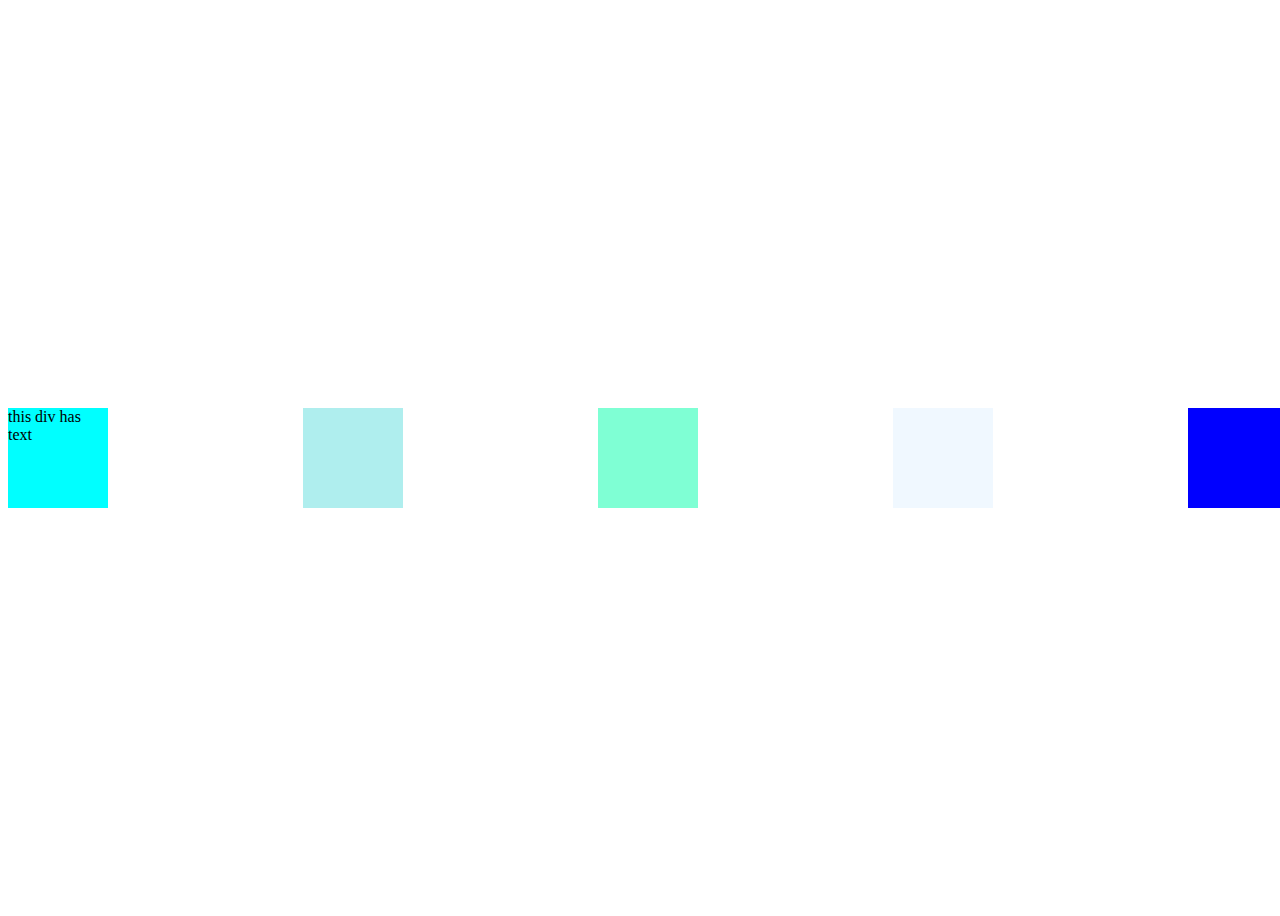
<file: test.html>
<!DOCTYPE html>
<html lang="en">
<head>
  <meta charset="UTF-8">
  <meta http-equiv="X-UA-Compatible" content="IE=edge">
  <meta name="viewport" content="width=device-width, initial-scale=1.0">
  <title>Test Page</title>
  <link rel="stylesheet" type="text/css" href="css/test.css">
  <script defer src="js/index.js"></script>
</head>
<body>
  <div id="color-container">
    <div class="div1">this div has text</div>
    <div class="div2"></div>
    <div class="div3"></div>
    <div class="div4"></div>
    <div class="div5"></div>
  </div>
</body>
</html>
</file>
<file: css/test.css>
#color-container {
  width: 100vw;
  height: 100vh;
  display: flex;
  flex-direction: row;
  justify-content: space-between;
  align-items: center;
}

.div1 {
  width: 100px;
  height: 100px;
  background-color: aqua;
}

.div2 {
  width: 100px;
  height: 100px;
  background-color: paleturquoise;
}

.div3 {
  width: 100px;
  height: 100px;
  background-color: aquamarine;
}

.div4 {
  width: 100px;
  height: 100px;
  background-color: aliceblue;
}

.div5 {
  width: 100px;
  height: 100px;
  background-color: blue;
}
</file>
